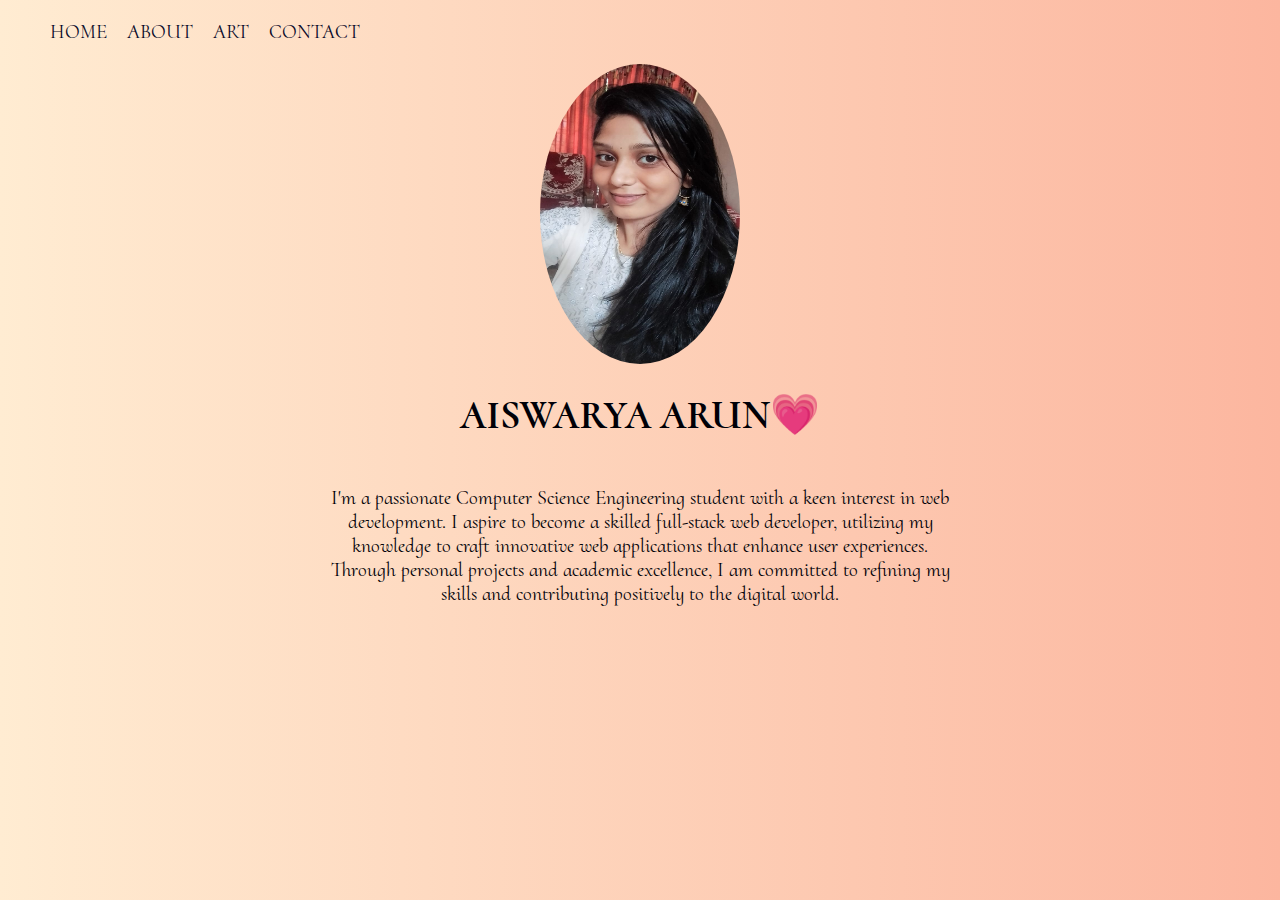
<file: about.html>
<!DOCTYPE html>
<html lang="en">
<head>
    <meta charset="UTF-8">
    <meta name="viewport" content="width=device-width, initial-scale=1.0">
    <title>Document</title>
    <link rel="stylesheet" href="./style.css">
    <link rel="preconnect" href="https://fonts.googleapis.com">
  <link rel="preconnect" href="https://fonts.gstatic.com" crossorigin>
  <link href="https://fonts.googleapis.com/css2?family=Cormorant+Upright:wght@300&display=swap" rel="stylesheet">
</head>
<body>
    <div class="maincontainer">
        <header>
            <ul><li><a href="./index.html">HOME </a></li>
            <li><a href="./about.html">ABOUT</a></li>
            <li><a href="./sketch.html">ART</a></li>
        <li>
           <a href="./contact.html">CONTACT</a>
        </li>
</ul></header>
    </div>
    <div class="content">
    
        <img id="dp" src="./assets/ais.jpeg">
        <h1>AISWARYA ARUN💗</h1>
        <p>I'm a passionate Computer Science Engineering student with a keen interest in web development. I aspire to become a skilled full-stack web developer, utilizing my knowledge to craft innovative web applications that enhance user experiences. Through personal projects and academic excellence, I am committed to refining my skills and contributing positively to the digital world.</p>
    </div></div>
</body>
</html>
</file>
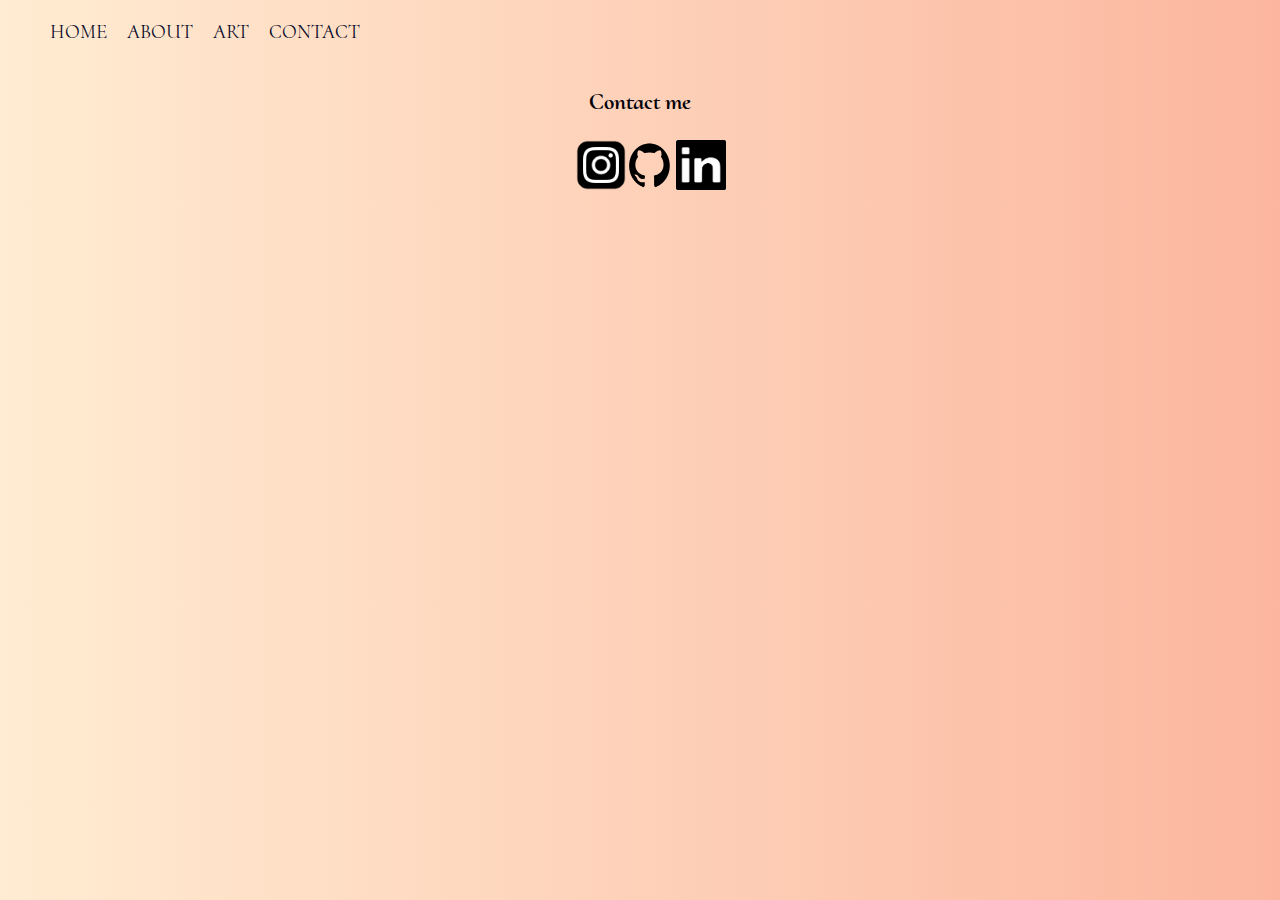
<file: contact.html>
<!DOCTYPE html>
<html lang="en">
<head>
    <meta charset="UTF-8">
    <meta name="viewport" content="width=device-width, initial-scale=1.0">
    <title>CONTACT</title>
    <link rel="stylesheet" href="./style.css">
    <link rel="preconnect" href="https://fonts.googleapis.com">
  <link rel="preconnect" href="https://fonts.gstatic.com" crossorigin>
  <link href="https://fonts.googleapis.com/css2?family=Cormorant+Upright:wght@300&display=swap" rel="stylesheet">
    
</head>
<body><div class="maincontainer">
    <header>
    <ul>
    <li><a href="./index.html">HOME</a></li>
    <li><a href="./about.html">ABOUT</a></li>
    <li><a href="./sketch.html">ART</a></li>
    <li><a href="./contact.html">CONTACT</a></li>
   </ul></header>
    <div class="content">
    <h3>Contact me</h3>
    <div class="icons">
        
    <a href ="https://www.instagram.com/_aishxrya_/"><img src="./assets/insta.png "height=50></a>
    <a href="https://github.com/AiswaryaArun19"><img src="./assets/github.png"height=55></a>

    <a href="https://www.linkedin.com/in/aiswaryaarun/"><img src="./assets/linkedin.jpeg"height=50></a>
     
    </div>  </div> </div>
 </body>
</html>
</file>
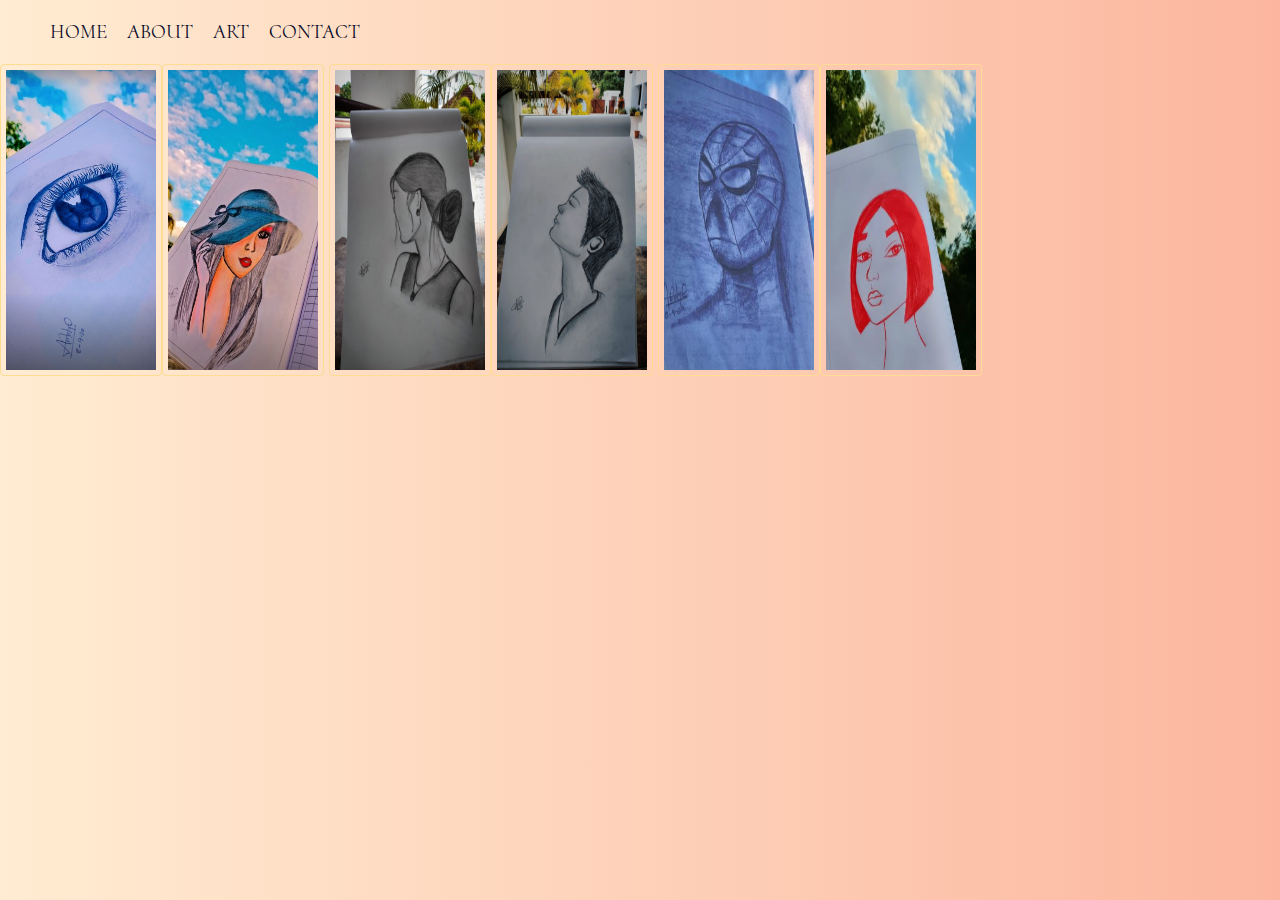
<file: sketch.html>
<!DOCTYPE html>
<html lang="en">
<head>
    <meta charset="UTF-8">
    <meta name="viewport" content="width=device-width, initial-scale=1.0">
    <title>CONTACT</title>
    <link rel="stylesheet" href="./style.css">
    <link rel="preconnect" href="https://fonts.googleapis.com">
  <link rel="preconnect" href="https://fonts.gstatic.com" crossorigin>
  <link href="https://fonts.googleapis.com/css2?family=Cormorant+Upright:wght@300&display=swap" rel="stylesheet">
    
</head>
<body><div class="maincontainer">
    <header>
    <ul>
    <li><a href="./index.html">HOME</a></li>
    <li><a href="./about.html">ABOUT</a></li>
    <li><a href="./sketch.html">ART</a></li>
    <li><a href="./contact.html">CONTACT</a></li>
</ul></header>
<div class="pic">
<img src="./images/1..png" height="300"/><img src="./images/3.png" height="300" />
<img src="./images/5..jpeg" height="300" /><img src="./images/6..jpeg" height="300" />
<img src="./images/4..png" height="300" /><img src="./images/2.png" height="300" />
</div>
</body>
</html>
</file>
<file: style.css>
html{
    background-image: linear-gradient(to right, #ffecd2 0%, #fcb69f 100%);}
body{
    margin:0;
    height:100%;
    color: rgb(0, 0, 7);
    font-family: 'Cormorant Upright', serif;
   font-size: 20px;
}
footer{
    background-color: rgb(233, 178, 133);
    
    
}
h1{
    text-align: center;
}
ul{
    list-style: none;
    display: flex;
}
ul a{
    text-decoration: none;
    padding: 10px;
    color:rgb(8, 9, 41)
}
p{
    text-align: center;
}
#dp{
    height: 300px;
    width: 200px;
    border-radius: 50%;
}
.icons{width: 10%;
display: flex;
justify-content: space-around;}
.icons img{
    width: 50px;
}
.maincontainer{
    display: flex;
    height: 100%;
    flex-direction: column;
    }
    
.content{
    display: flex;
    justify-content: center;
 align-items: center;
 height: 100%;
 flex-direction: column ;

}
.content p{
    width: 50%;
}

.pic{width: 100%;
    display: block;

    }
.pic img{
    border: 1px solid #fddc93;
    border-radius: 4px;
    padding: 5px;
    width: 150px;
}
@media (max-width: 600px) {

    /* CSS for screens below or equal to 600px wide */
    .pic img {
      height: 150px;
      width: 150px;
    }
  }
</file>
